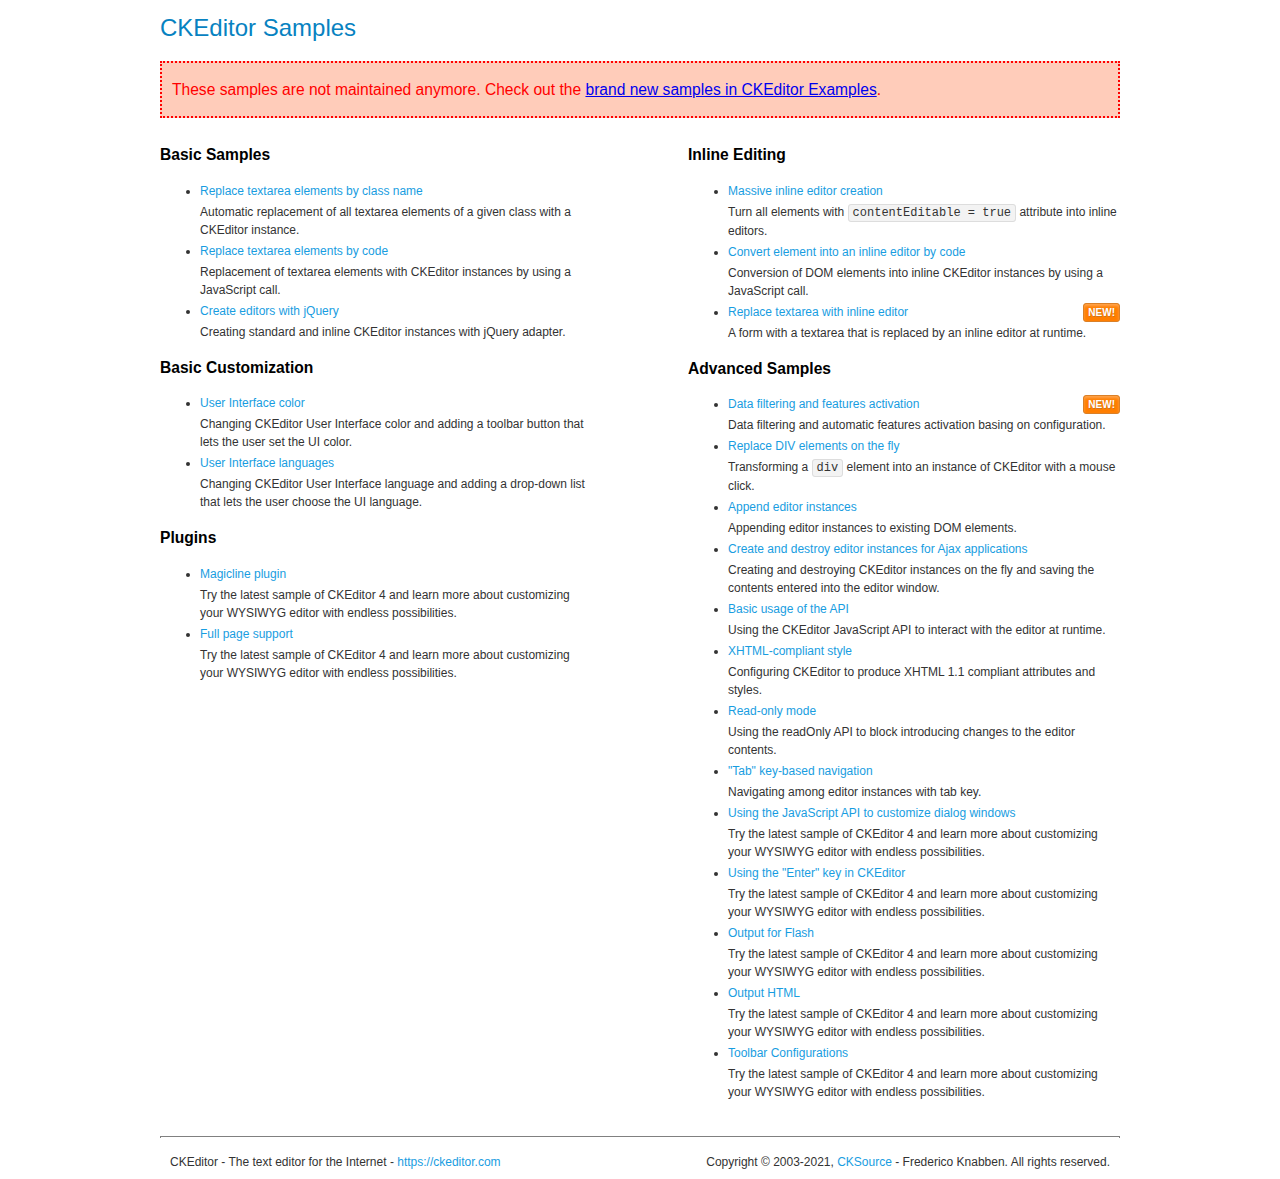
<file: GYM/src/main/webapp/ckeditor/samples/old/index.html>
<!DOCTYPE html>
<!--
Copyright (c) 2003-2021, CKSource - Frederico Knabben. All rights reserved.
For licensing, see LICENSE.md or https://ckeditor.com/legal/ckeditor-oss-license
-->
<html lang="en">
<head>
	<meta charset="utf-8">
	<title>CKEditor Samples</title>
	<link rel="stylesheet" href="sample.css">
	<meta name="description" content="Try the latest sample of CKEditor 4 and learn more about customizing your WYSIWYG editor with endless possibilities.">
</head>
<body>
	<h1 class="samples">
		CKEditor Samples
	</h1>
	<div class="warning deprecated">
		These samples are not maintained anymore. Check out the <a href="https://ckeditor.com/docs/ckeditor4/latest/examples/index.html">brand new samples in CKEditor Examples</a>.
	</div>
	<div class="twoColumns">
		<div class="twoColumnsLeft">
			<h2 class="samples">
				Basic Samples
			</h2>
			<dl class="samples">
				<dt><a class="samples" href="replacebyclass.html">Replace textarea elements by class name</a></dt>
				<dd>Automatic replacement of all textarea elements of a given class with a CKEditor instance.</dd>

				<dt><a class="samples" href="replacebycode.html">Replace textarea elements by code</a></dt>
				<dd>Replacement of textarea elements with CKEditor instances by using a JavaScript call.</dd>

				<dt><a class="samples" href="jquery.html">Create editors with jQuery</a></dt>
				<dd>Creating standard and inline CKEditor instances with jQuery adapter.</dd>
			</dl>

			<h2 class="samples">
				Basic Customization
			</h2>
			<dl class="samples">
				<dt><a class="samples" href="uicolor.html">User Interface color</a></dt>
				<dd>Changing CKEditor User Interface color and adding a toolbar button that lets the user set the UI color.</dd>

				<dt><a class="samples" href="uilanguages.html">User Interface languages</a></dt>
				<dd>Changing CKEditor User Interface language and adding a drop-down list that lets the user choose the UI language.</dd>
			</dl>


			<h2 class="samples">Plugins</h2>
<dl class="samples">
<dt><a class="samples" href="magicline/magicline.html">Magicline plugin</a></dt>
<dd>Try the latest sample of CKEditor 4 and learn more about customizing your WYSIWYG editor with endless possibilities.</dd>

<dt><a class="samples" href="wysiwygarea/fullpage.html">Full page support</a></dt>
<dd>Try the latest sample of CKEditor 4 and learn more about customizing your WYSIWYG editor with endless possibilities.</dd>
</dl>
		</div>
		<div class="twoColumnsRight">
			<h2 class="samples">
				Inline Editing
			</h2>
			<dl class="samples">
				<dt><a class="samples" href="inlineall.html">Massive inline editor creation</a></dt>
				<dd>Turn all elements with <code>contentEditable = true</code> attribute into inline editors.</dd>

				<dt><a class="samples" href="inlinebycode.html">Convert element into an inline editor by code</a></dt>
				<dd>Conversion of DOM elements into inline CKEditor instances by using a JavaScript call.</dd>

				<dt><a class="samples" href="inlinetextarea.html">Replace textarea with inline editor</a> <span class="new">New!</span></dt>
				<dd>A form with a textarea that is replaced by an inline editor at runtime.</dd>

				
			</dl>

			<h2 class="samples">
				Advanced Samples
			</h2>
			<dl class="samples">
				<dt><a class="samples" href="datafiltering.html">Data filtering and features activation</a> <span class="new">New!</span></dt>
				<dd>Data filtering and automatic features activation basing on configuration.</dd>

				<dt><a class="samples" href="divreplace.html">Replace DIV elements on the fly</a></dt>
				<dd>Transforming a <code>div</code> element into an instance of CKEditor with a mouse click.</dd>

				<dt><a class="samples" href="appendto.html">Append editor instances</a></dt>
				<dd>Appending editor instances to existing DOM elements.</dd>

				<dt><a class="samples" href="ajax.html">Create and destroy editor instances for Ajax applications</a></dt>
				<dd>Creating and destroying CKEditor instances on the fly and saving the contents entered into the editor window.</dd>

				<dt><a class="samples" href="api.html">Basic usage of the API</a></dt>
				<dd>Using the CKEditor JavaScript API to interact with the editor at runtime.</dd>

				<dt><a class="samples" href="xhtmlstyle.html">XHTML-compliant style</a></dt>
				<dd>Configuring CKEditor to produce XHTML 1.1 compliant attributes and styles.</dd>

				<dt><a class="samples" href="readonly.html">Read-only mode</a></dt>
				<dd>Using the readOnly API to block introducing changes to the editor contents.</dd>

				<dt><a class="samples" href="tabindex.html">"Tab" key-based navigation</a></dt>
				<dd>Navigating among editor instances with tab key.</dd>


				
<dt><a class="samples" href="dialog/dialog.html">Using the JavaScript API to customize dialog windows</a></dt>
<dd>Try the latest sample of CKEditor 4 and learn more about customizing your WYSIWYG editor with endless possibilities.</dd>

<dt><a class="samples" href="enterkey/enterkey.html">Using the &quot;Enter&quot; key in CKEditor</a></dt>
<dd>Try the latest sample of CKEditor 4 and learn more about customizing your WYSIWYG editor with endless possibilities.</dd>

<dt><a class="samples" href="htmlwriter/outputforflash.html">Output for Flash</a></dt>
<dd>Try the latest sample of CKEditor 4 and learn more about customizing your WYSIWYG editor with endless possibilities.</dd>

<dt><a class="samples" href="htmlwriter/outputhtml.html">Output HTML</a></dt>
<dd>Try the latest sample of CKEditor 4 and learn more about customizing your WYSIWYG editor with endless possibilities.</dd>

<dt><a class="samples" href="toolbar/toolbar.html">Toolbar Configurations</a></dt>
<dd>Try the latest sample of CKEditor 4 and learn more about customizing your WYSIWYG editor with endless possibilities.</dd>

			</dl>
		</div>
	</div>
	<div id="footer">
		<hr>
		<p>
			CKEditor - The text editor for the Internet - <a class="samples" href="https://ckeditor.com/">https://ckeditor.com</a>
		</p>
		<p id="copy">
			Copyright &copy; 2003-2021, <a class="samples" href="https://cksource.com/">CKSource</a> - Frederico Knabben. All rights reserved.
		</p>
	</div>
</body>
</html>
</file>
<file: GYM/src/main/webapp/ckeditor/samples/old/sample.css>
/*
Copyright (c) 2003-2021, CKSource - Frederico Knabben. All rights reserved.
For licensing, see LICENSE.md or https://ckeditor.com/legal/ckeditor-oss-license
*/

html, body, h1, h2, h3, h4, h5, h6, div, span, blockquote, p, address, form, fieldset, img, ul, ol, dl, dt, dd, li, hr, table, td, th, strong, em, sup, sub, dfn, ins, del, q, cite, var, samp, code, kbd, tt, pre
{
	line-height: 1.5;
}

body
{
	padding: 10px 30px;
}

input, textarea, select, option, optgroup, button, td, th
{
	font-size: 100%;
}

pre
{
	-moz-tab-size: 4;
	tab-size: 4;
}

pre, code, kbd, samp, tt
{
	font-family: monospace,monospace;
	font-size: 1em;
}

body {
	width: 960px;
	margin: 0 auto;
}

code
{
	background: #f3f3f3;
	border: 1px solid #ddd;
	padding: 1px 4px;
	border-radius: 3px;
}

abbr
{
	border-bottom: 1px dotted #555;
	cursor: pointer;
}

.new, .beta
{
	text-transform: uppercase;
	font-size: 10px;
	font-weight: bold;
	padding: 1px 4px;
	margin: 0 0 0 5px;
	color: #fff;
	float: right;
	border-radius: 3px;
}

.new
{
	background: #FF7E00;
	border: 1px solid #DA8028;
	text-shadow: 0 1px 0 #C97626;

	box-shadow: 0 2px 3px 0 #FFA54E inset;
}

.beta
{
	background: #18C0DF;
	border: 1px solid #19AAD8;
	text-shadow: 0 1px 0 #048CAD;
	font-style: italic;

	box-shadow: 0 2px 3px 0 #50D4FD inset;
}

h1.samples
{
	color: #0782C1;
	font-size: 200%;
	font-weight: normal;
	margin: 0;
	padding: 0;
}

h1.samples a
{
	color: #0782C1;
	text-decoration: none;
	border-bottom: 1px dotted #0782C1;
}

.samples a:hover
{
	border-bottom: 1px dotted #0782C1;
}

h2.samples
{
	color: #000000;
	font-size: 130%;
	margin: 15px 0 0 0;
	padding: 0;
}

p, blockquote, address, form, pre, dl, h1.samples, h2.samples
{
	margin-bottom: 15px;
}

ul.samples
{
	margin-bottom: 15px;
}

.clear
{
	clear: both;
}

fieldset
{
	margin: 0;
	padding: 10px;
}

body, input, textarea
{
	color: #333333;
	font-family: Arial, Helvetica, sans-serif;
}

body
{
	font-size: 75%;
}

a.samples
{
	color: #189DE1;
	text-decoration: none;
}

form
{
	margin: 0;
	padding: 0;
}

pre.samples
{
	background-color: #F7F7F7;
	border: 1px solid #D7D7D7;
	overflow: auto;
	padding: 0.25em;
	white-space: pre-wrap; /* CSS 2.1 */
	word-wrap: break-word; /* IE7 */
}

#footer
{
	clear: both;
	padding-top: 10px;
}

#footer hr
{
	margin: 10px 0 15px 0;
	height: 1px;
	border: solid 1px gray;
	border-bottom: none;
}

#footer p
{
	margin: 0 10px 10px 10px;
	float: left;
}

#footer #copy
{
	float: right;
}

#outputSample
{
	width: 100%;
	table-layout: fixed;
}

#outputSample thead th
{
	color: #dddddd;
	background-color: #999999;
	padding: 4px;
	white-space: nowrap;
}

#outputSample tbody th
{
	vertical-align: top;
	text-align: left;
}

#outputSample pre
{
	margin: 0;
	padding: 0;
}

.description
{
	border: 1px dotted #B7B7B7;
	margin-bottom: 10px;
	padding: 10px 10px 0;
	overflow: hidden;
}

label
{
	display: block;
	margin-bottom: 6px;
}

/**
 *	CKEditor editables are automatically set with the "cke_editable" class
 *	plus cke_editable_(inline|themed) depending on the editor type.
 */

/* Style a bit the inline editables. */
.cke_editable.cke_editable_inline
{
	cursor: pointer;
}

/* Once an editable element gets focused, the "cke_focus" class is
   added to it, so we can style it differently. */
.cke_editable.cke_editable_inline.cke_focus
{
	box-shadow: inset 0px 0px 20px 3px #ddd, inset 0 0 1px #000;
	outline: none;
	background: #eee;
	cursor: text;
}

/* Avoid pre-formatted overflows inline editable. */
.cke_editable_inline pre
{
	white-space: pre-wrap;
	word-wrap: break-word;
}

/**
 *	Samples index styles.
 */

.twoColumns,
.twoColumnsLeft,
.twoColumnsRight
{
	overflow: hidden;
}

.twoColumnsLeft,
.twoColumnsRight
{
	width: 45%;
}

.twoColumnsLeft
{
	float: left;
}

.twoColumnsRight
{
	float: right;
}

dl.samples
{
	padding: 0 0 0 40px;
}
dl.samples > dt
{
	display: list-item;
	list-style-type: disc;
	list-style-position: outside;
	margin: 0 0 3px;
}
dl.samples > dd
{
	margin: 0 0 3px;
}
.warning
{
	color: #ff0000;
	background-color: #FFCCBA;
	border: 2px dotted #ff0000;
	padding: 15px 10px;
	margin: 10px 0;
}

.warning.deprecated {
	font-size: 1.3em;
}

/* Used on inline samples */

blockquote
{
	font-style: italic;
	font-family: Georgia, Times, "Times New Roman", serif;
	padding: 2px 0;
	border-style: solid;
	border-color: #ccc;
	border-width: 0;
}

.cke_contents_ltr blockquote
{
	padding-left: 20px;
	padding-right: 8px;
	border-left-width: 5px;
}

.cke_contents_rtl blockquote
{
	padding-left: 8px;
	padding-right: 20px;
	border-right-width: 5px;
}

img.right {
	border: 1px solid #ccc;
	float: right;
	margin-left: 15px;
	padding: 5px;
}

img.left {
	border: 1px solid #ccc;
	float: left;
	margin-right: 15px;
	padding: 5px;
}

.marker
{
	background-color: Yellow;
}
</file>
